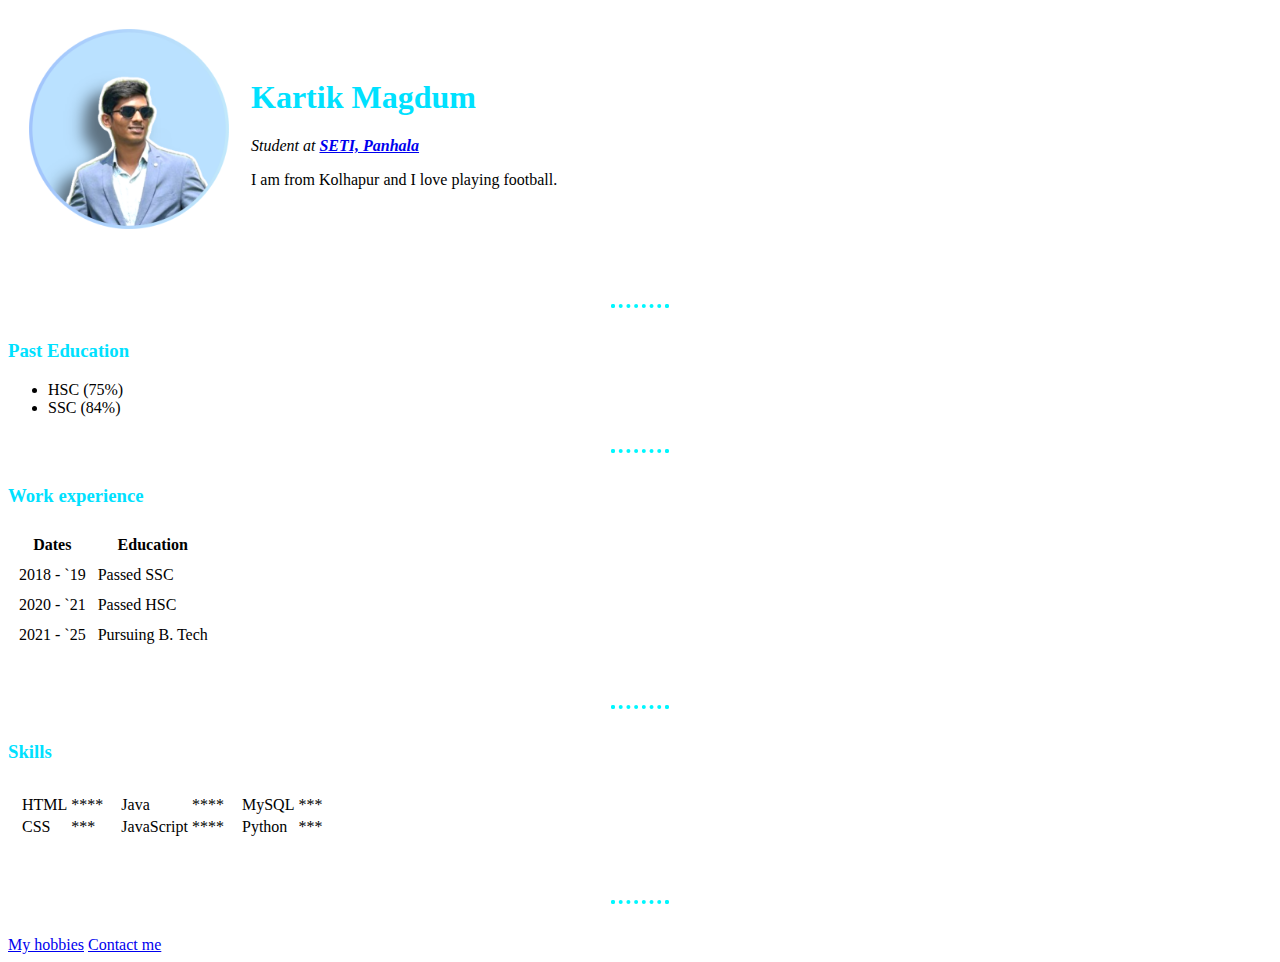
<file: index.html>
<!DOCTYPE html>
<html lang="en">

<head>
    <meta charset="UTF-8">
    <meta name="viewport" content="width=device-width, initial-scale=1.0">
    <title>My personal site</title>
    <link rel="stylesheet" href="styles.css">
</head>

<body>
    <table cellspacing="20">
        <tr>
            <td><img src="Profile photo.png" alt="Profile Picture" width="200"></td>
            <td>
                <h1>Kartik Magdum</h1>
                <p>
                    <em>Student at <strong><a href="https://www.seti.edu.in/">SETI, Panhala</a></strong></em>
                </p>
                <p>I am from Kolhapur and I love playing football.</p>
            </td>
        </tr>
    </table>
    <br>
    <hr>
    <div class="kk">
        <h3>Past Education</h3>
        <ul>
            <li>HSC (75%)</li>
            <li>SSC (84%)</li>
        </ul>
        <hr>
        <h3>Work experience</h3>
        <table cellspacing="10">
            <thead>
                <tr>
                    <th>Dates</th>
                    <th>Education</th>
                </tr>
            </thead>
            <tbody>
                <tr>
                    <td>2018 - `19</td>
                    <td>Passed SSC</td>
                </tr>
                <tr>
                    <td>2020 - `21</td>
                    <td>Passed HSC</td>
                </tr>
                <tr>
                    <td>2021 - `25</td>
                    <td>Pursuing B. Tech</td>
                </tr>
            </tbody>
        </table>
        <br>
        <hr>
        <h3>Skills</h3>
        <table cellspacing="10">
            <tr>
                <td>
                    <table>
                        <tr>
                            <td>HTML</td>
                            <td>****</td>
                        </tr>
                        <tr>
                            <td>CSS</td>
                            <td>***</td>
                        </tr>
                    </table>
                </td>
                <td>
                    <table>
                        <tr>
                            <td>Java</td>
                            <td>****</td>
                        </tr>
                        <tr>
                            <td>JavaScript</td>
                            <td>****</td>
                        </tr>
                    </table>
                </td>
                <td>
                    <table>
                        <tr>
                            <td>MySQL</td>
                            <td>***</td>
                        </tr>
                        <tr>
                            <td>Python</td>
                            <td>***</td>
                        </tr>
                    </table>
                </td>
            </tr>
        </table>
        <br>
        <hr> <a href="myhobbies.html">My hobbies</a> <a href="contactme.html">Contact me</a>
    </div>
</body>
</html>
</file>
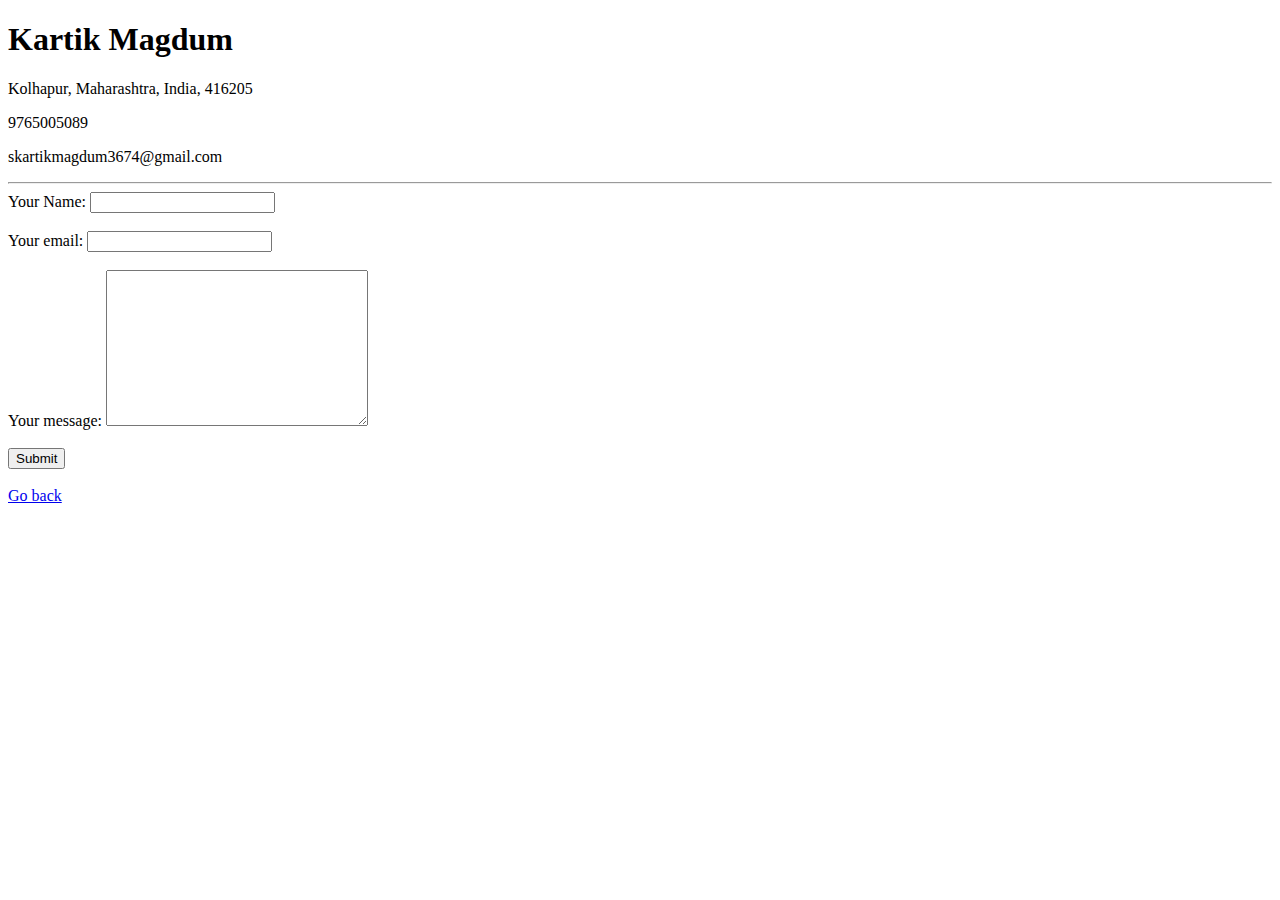
<file: contactme.html>
<!DOCTYPE html>
<html lang="en">
<head>
    <meta charset="UTF-8">
    <meta name="viewport" content="width=device-width, initial-scale=1.0">
    <title>Contact me</title>
</head>
<body>
    <h1>Kartik Magdum</h1>
    <p>Kolhapur, Maharashtra, India, 416205</p>
    <p>9765005089</p>
    <p>skartikmagdum3674@gmail.com</p>
    <hr>
    <form method="post" enctype="text/plain">
        <label>Your Name:</label>
        <input type="text" name="yourName"><br><br>
        <label>Your email:</label>
        <input type="email" name="yourMail" id=""><br><br>
        <label>Your message:</label>
        <textarea name="yourMessage" cols="30" rows="10"></textarea><br><br>
        <input action="mailto:skartikmagdum3674@gmail.com" type="submit">
    </form><br>
    <a href="index.html">Go back</a>
</body>
</html>
</file>
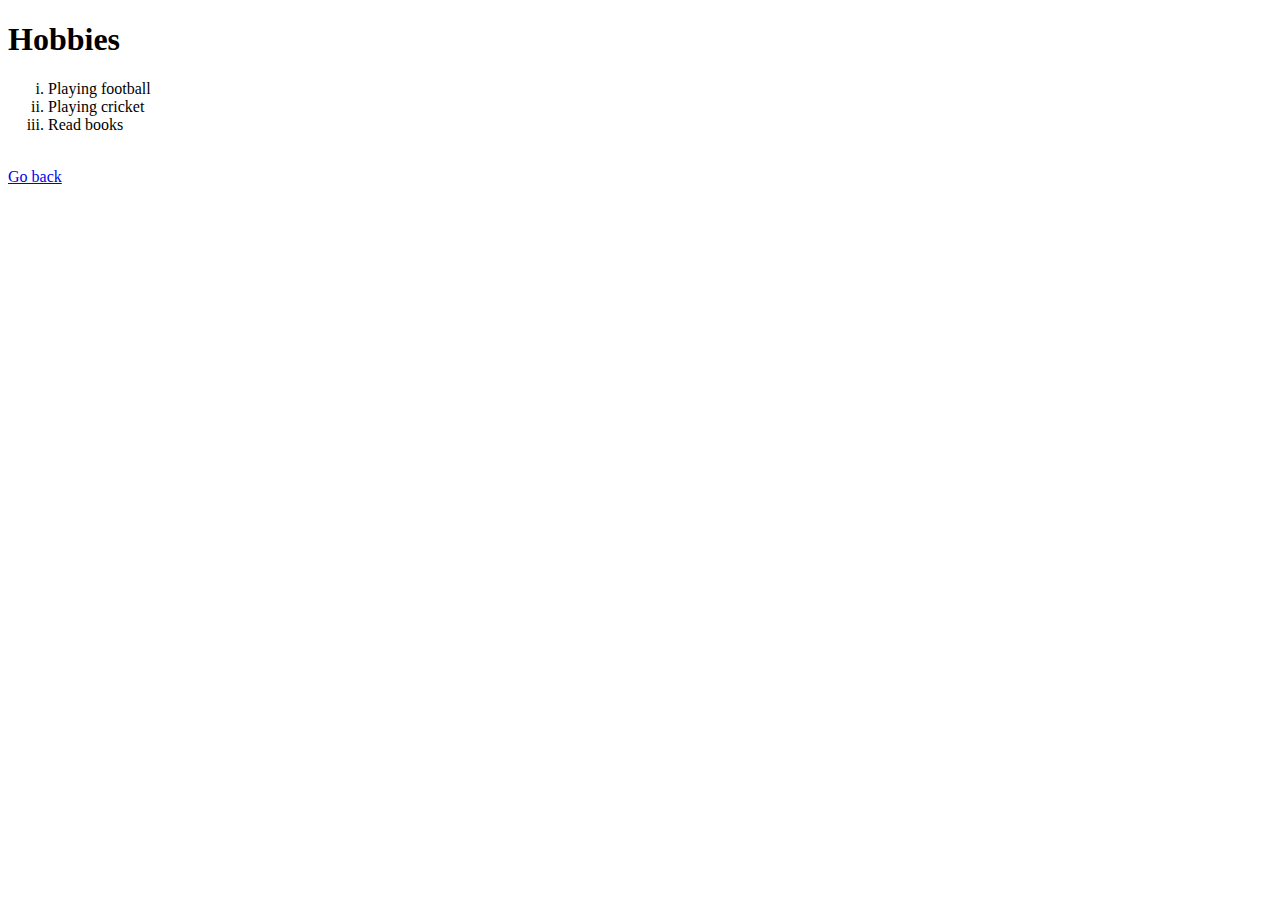
<file: myhobbies.html>
<!DOCTYPE html>
<html lang="en">
<head>
    <meta charset="UTF-8">
    <meta name="viewport" content="width=device-width, initial-scale=1.0">
    <title>Hobbies</title>
</head>
<body>
    <h1>Hobbies</h1>
    <ol type="i">
        <li>Playing football</li>
        <li>Playing cricket</li>
        <li>Read books</li>
    </ol><br>
    <a href="index.html">Go back</a>
</body>
</html>
</file>
<file: styles.css>
body{
    background-color: #fff;
}

hr{
    border: dotted #00f7ff 4px;
    border-bottom: none;
    width: 4%;
    margin: 2rem auto;
}

h1{
    color: rgb(0, 225, 255);
}

h3{
    color: rgb(0, 225, 255);
}
</file>
